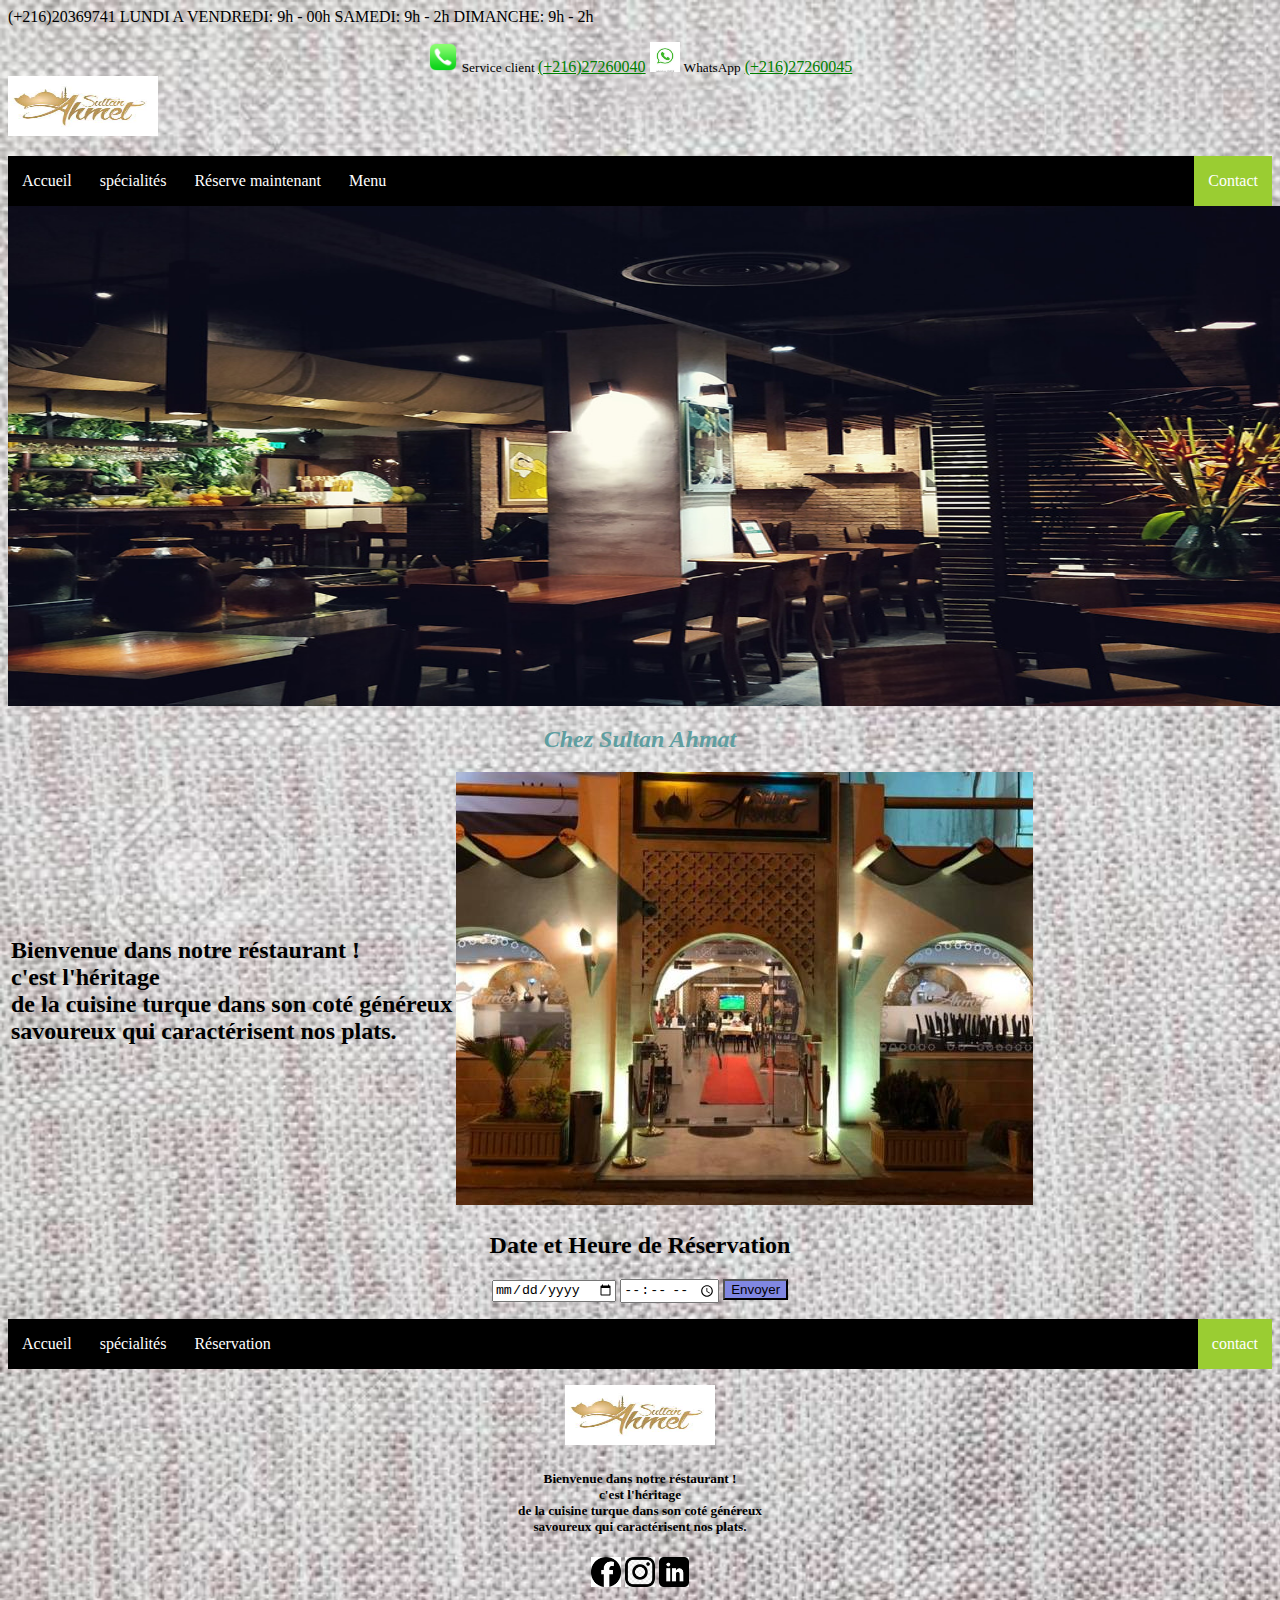
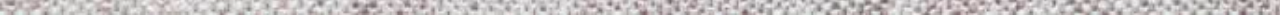
<file: index.html>
<!DOCTYPE html>
<html lang="en">
<head>
    <meta charset="UTF-8">
    <meta http-equiv="X-UA-Compatible" content="IE=edge">
    <meta name="viewport" content="width=device-width, initial-scale=1.0">
    <link rel="stylesheet" href="index.css">
    


    <title>Document</title>
</head>
<body>



     <!-- ======= Top Bar ======= -->
  <div id="topbar" class="d-flex align-items-center fixed-top">
    <div class="container d-flex">
      <div class="contact-info mr-auto">
        <i class="icofont-phone"></i> (+216)20369741
        <span class="d-none d-lg-inline-block"><i class="icofont-clock-time icofont-rotate-180"></i> LUNDI A VENDREDI:  9h - 00h SAMEDI: 9h - 2h DIMANCHE: 9h - 2h</span>
      </div>
    


        
    
    
     
         
        
            <p> 
            <center><img src="Phone_iOS.png" alt="logo" width="30px" height="30px">
                <small> Service client </small> 
                 <a style="color: green;"><u>(+216)27260040</u></a>
                 <img src="index.jpeg" alt="logo" width="30px" height="30px">
                  <small>WhatsApp</small>  
                  <a style="color: green;"> <u>(+216)27260045</u></a>  
                  </center>
                  <img src="logo7.jpeg" alt="logo" width="150px" height="60px" >
             </p>
               
        </div>
        <div class="header">
           
              <ul>
              <li> <a href="index.html">Accueil</a></li>
                <li> <a href="specialité.html">spécialités</a></li>
                <li> <a href="reserve maintenant.html">Réserve maintenant</a></li>
                <li> <a href="menu.html">Menu</a></li>
                
               
                 <li  style="float:right"><a class="active"
                   href="contact.html">Contact</a></li>
             </ul>   
            
          
            
            </div>
        </div>  
         
         <div class="conteneur"> 
             
               <img src="about.jpg" alt="image" width="1300px" height="500px">
                

       
         
         
            
             
    
                 
                     <h1> <center>Chez Sultan Ahmat</center></h1>

                     <table>
                        <tr>
                            <td>
                               <a style="color: rgb(183, 0, 255);" ></a>
                       <p> <h2>Bienvenue dans notre réstaurant ! <br>c'est l'héritage<br> de la cuisine turque dans son coté généreux <br> savoureux qui caractérisent nos plats. </h1> </p>

                       <td> <img src="sul1.jpg" alt="" width="100%" height="100%"></td>

                        </tr>
                    </table>
                     
                     



                     
         </div>
                     
                  <tr></tr>
                     <center> <h2> Date  et Heure de Réservation</h2>
                      <input type="date" name="date" id="date">
                      <input  type="time" name="time" min="9:00" max="18:00" required>
                      <input type="button" style="background-color:rgb(128, 135, 226);" value="Envoyer">
                    </center>
                    </tr>
                    
                 
             
               </table>   </form>
               </div> 
        

         </div>
            
            
                </div>
             <table> 
                 <tr>
                    <p>
                        
                    
                
               
                 
              
                
            
            
                
        
              
                
            
                
                
                    <ul>
                        <li> <a href="index.html">Accueil</a></li>
                          <li> <a href="specialité.html">spécialités</a></li>
                          <li> <a href="reserve maintenant.html">Réservation</a></li>
                       
    
                           <li  style="float:right"><a class="active"
                             href="contact.html">contact</a></li>
                       </ul>
    
                </div>
                <div class="footer2">
                    <p>
    
    
                  <center>   <img src="logo7.jpeg" alt="logo" width="150px" height="60px">
                    <h5> Bienvenue dans notre réstaurant ! <br>c'est l'héritage<br> de la cuisine turque dans son coté généreux <br> savoureux qui caractérisent nos plats. </h1> </p>
                          </h5>
    
                      <img src="fb.png" alt="face" width="30px" height="30px">
                      <img src="inst.jpeg" alt="insta" width="30px" height="30px">
                      <img src="in.png" alt="in" width="30px" height="30px">
    
                    </p></center>

                    




<script src="index.js"></script>


    </body>


</html>
</file>
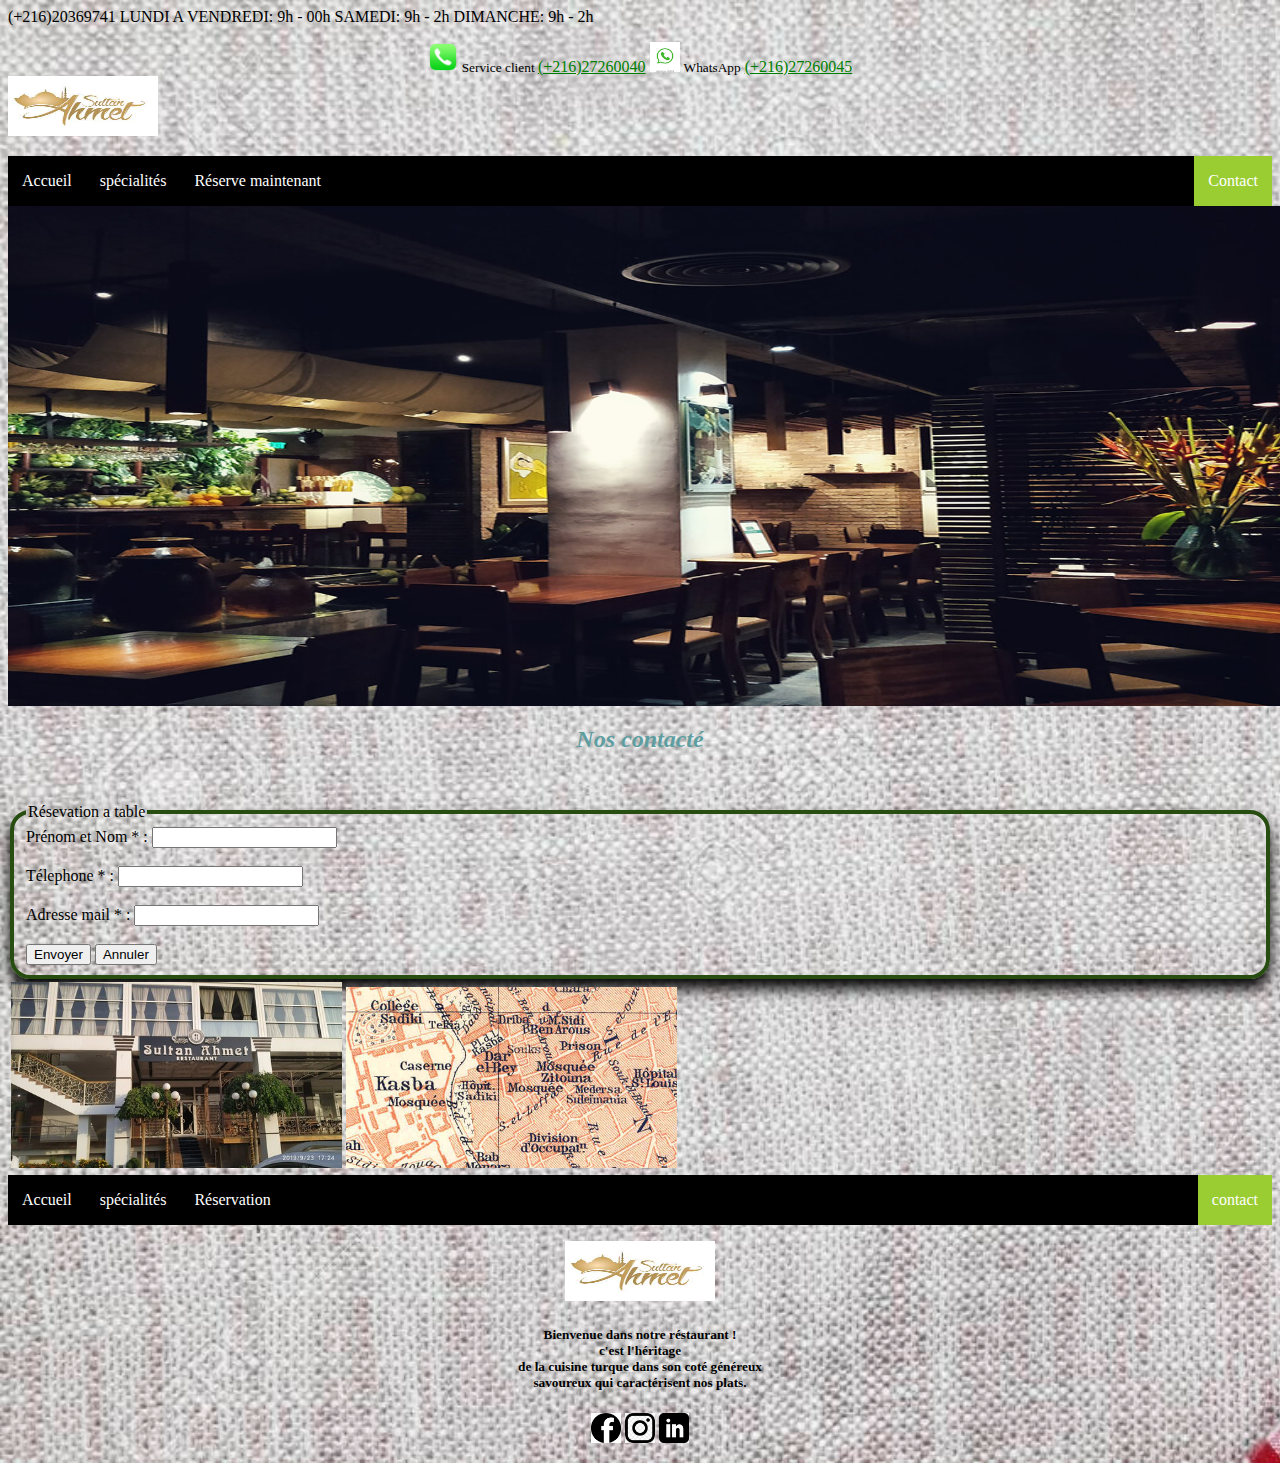
<file: contact.html>
<!DOCTYPE html>
<html lang="en">
<head>
    <meta charset="UTF-8">
    <meta http-equiv="X-UA-Compatible" content="IE=edge">
    <meta name="viewport" content="width=device-width, initial-scale=1.0">
    <link rel="stylesheet" href="index.css">
    <title>Document</title>
</head>
<body>
     <!-- ======= Top Bar ======= -->
  <div id="topbar" class="d-flex align-items-center fixed-top">
    <div class="container d-flex">
      <div class="contact-info mr-auto">
        <i class="icofont-phone"></i> (+216)20369741
        <span class="d-none d-lg-inline-block"><i class="icofont-clock-time icofont-rotate-180"></i> LUNDI A VENDREDI:  9h - 00h SAMEDI: 9h - 2h DIMANCHE: 9h - 2h</span>
      </div>
    


        
    
    
     
         
        
            <p> 
            <center><img src="Phone_iOS.png" alt="logo" width="30px" height="30px">
                <small> Service client </small> 
                 <a style="color: green;"><u>(+216)27260040</u></a>
                 <img src="index.jpeg" alt="logo" width="30px" height="30px">
                  <small>WhatsApp</small>  
                  <a style="color: green;"> <u>(+216)27260045</u></a>  
                  </center>
                  <img src="logo7.jpeg" alt="logo" width="150px" height="60px" >
             </p>
               
        </div>
        <div class="header">
           
              <ul>
              <li> <a href="index.html">Accueil</a></li>
                <li> <a href="specialité.html">spécialités</a></li>
                <li> <a href="reserve maintenant.html">Réserve maintenant</a></li>
                
               
                 <li  style="float:right"><a class="active"
                   href="contact.html">Contact</a></li>
             </ul>   
            
          
            
            </div>
        </div>  


        
         
         <div class="conteneur"> 
             
               <img src="about.jpg" alt="image" width="1300px" height="500px">
               <form   name="formulaire" method="GET"  action="insec.html">
                <center><strong><h1> Nos contacté</h1></strong></center>
      
                <div class="grid-container">
                 <fieldset  >  
                   <legend> Résevation  a table</table></legend>
                     <!--name-->
           
                   <div class="grid-item1"> <label for=nom>Prénom et Nom * :</label>
                                              <input type="text" name="name"  id="name" > </div><br>
           
                     <!--tel-->
                   <div class="grid-item2"> <label for=telephone>Télephone * :</label>
                                              <input id= "telephone"  name=telephone type=telephone > </div><br>
           
                    <!--email-->
                   <div class="grid-item3">  <label for=email> Adresse mail * :</label>
                                              <input id=email name=email type=email  ></div><br>
              
 <!--button-->

             
 <div class="grid-item7" >  <button  type="submit" class="but" onclick="return verif()" >  Envoyer</button>
    <button  class="but" onclick="submit" >  Annuler</button> </div>
</fieldset>
</div>
</form>  


<table>
  <tr>
      <td>
<div class="#">
<img src="L.jpeg" alt= "image" height= "30%" width="30%">
<img src="maps12.jpg" alt= "image"  width="30%" height="30%">

</div> 
</td>
</tr>
</table>


           
<script  language="javascript" >
    function verif ()
  {
      //nom prenom
    a = formulaire.name.value;
    exp=/^[A-Z]{1}[a-z ]+$/;
    if(exp.test(a)==false ) 
   {
   alert ("vérifier votre Nom et Prénom sont incorrect!");
    return false;


  }
  //**teléphone
else if (formulaire.CIN.value.length !=8)
{
  alert ("vérifier votre telephoneest incorrect!");
  return false;
}
//**email

else if((formulaire.email.value.indexOf('@')== -1)||(formulaire.email.value.indexOf('.')< 0 ) )
{ 
alert("vérifier votre email est incorrect!");
return false;
}
  </script>
  <div class="footer1">
                    <ul>
                        <li> <a href="index.html">Accueil</a></li>
                          <li> <a href="specialité.html">spécialités</a></li>
                          <li> <a href="reserve maintenant.html">Réservation</a></li>
                       
    
                           <li  style="float:right"><a class="active"
                             href="contact.html">contact</a></li>
                       </ul>
    
                </div>
                <div class="footer2">
                    <p>
    
    
                  <center>   <img src="logo7.jpeg" alt="logo" width="150px" height="60px">
                    <h5> Bienvenue dans notre réstaurant ! <br>c'est l'héritage<br> de la cuisine turque dans son coté généreux <br> savoureux qui caractérisent nos plats. </h1> </p>
                          </h5>
    
                      <img src="fb.png" alt="face" width="30px" height="30px">
                      <img src="inst.jpeg" alt="insta" width="30px" height="30px">
                      <img src="in.png" alt="in" width="30px" height="30px">
    
                    </p></center>

    </body>
</html>


         
         </div>
         </body>
         </html>
</file>
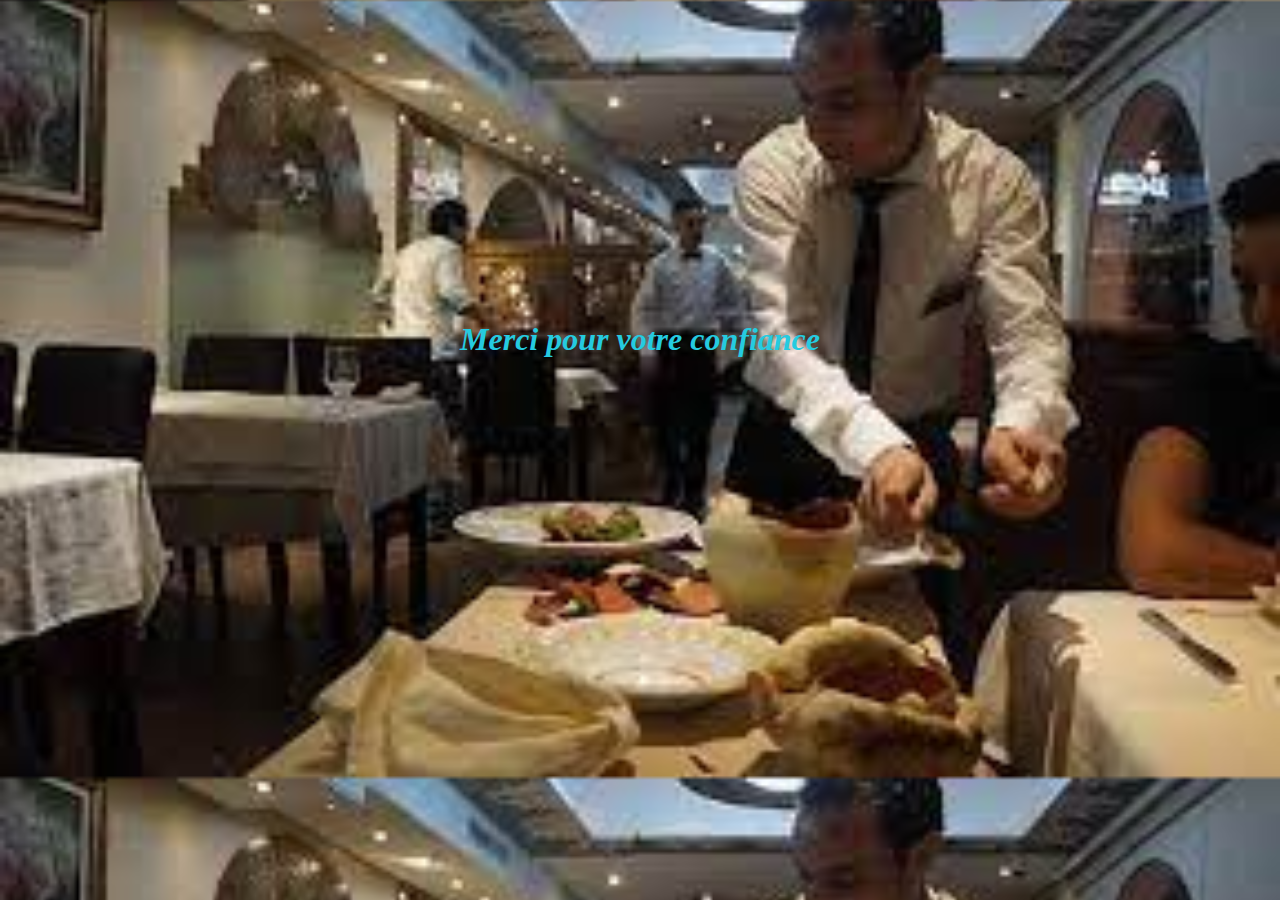
<file: insec.html>
<!DOCTYPE html>
<html lang="en">
<head>
    <meta charset="UTF-8">
    <meta http-equiv="X-UA-Compatible" content="IE=edge">
    <meta name="viewport" content="width=, initial-scale=1.0">
    <title>Document</title>
    <link rel="stylesheet" href="form.css">
</head>
<body>
    
    <center><h1><strong> Merci pour votre confiance </h1></center></strong> 
</body>
</html>
</div>
</file>
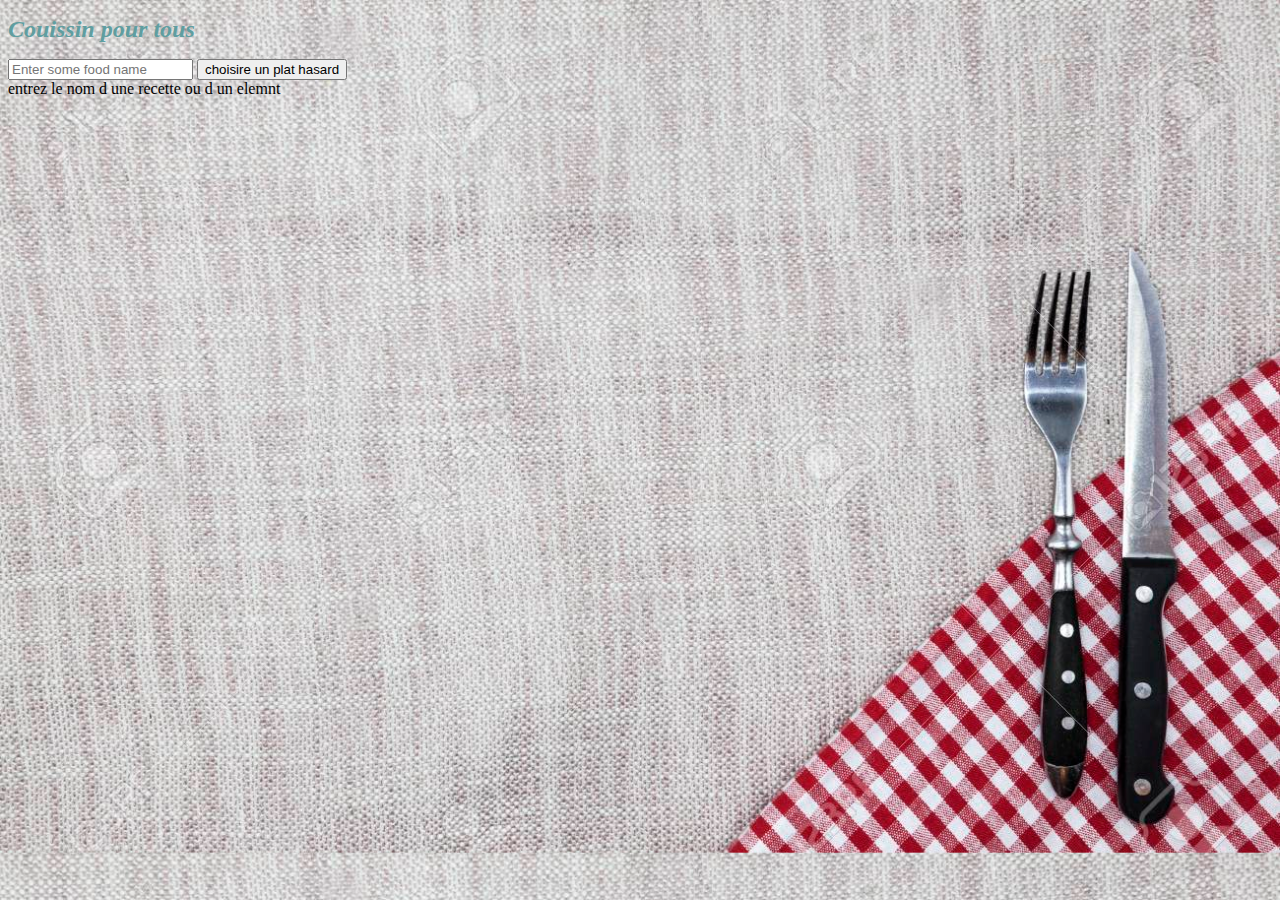
<file: menu.html>
<!DOCTYPE html>
<html lang="en">
<head>
    <meta charset="UTF-8">
    <meta http-equiv="X-UA-Compatible" content="IE=edge">
    <meta name="viewport" content="width=device-width, initial-scale=1.0">
    <link rel="stylesheet" href="index.css">
    <title>Document</title>
</head>
<body>

    


<h1>Couissin pour tous </h1>
  <input type="text" placeholder="Enter some food name" id="searchInput">
  <button id="randomMeal">choisire un plat hasard</button>
  <div id="results">entrez  le nom d une recette ou d un elemnt</div>

  
        </div>
        <link rel="stylesheet" href="https://use.fontawesome.com/releases/v5.8.2/css/all.css">





        <script src="index.js"></script>
        
      
      

</body>
</html>
</file>
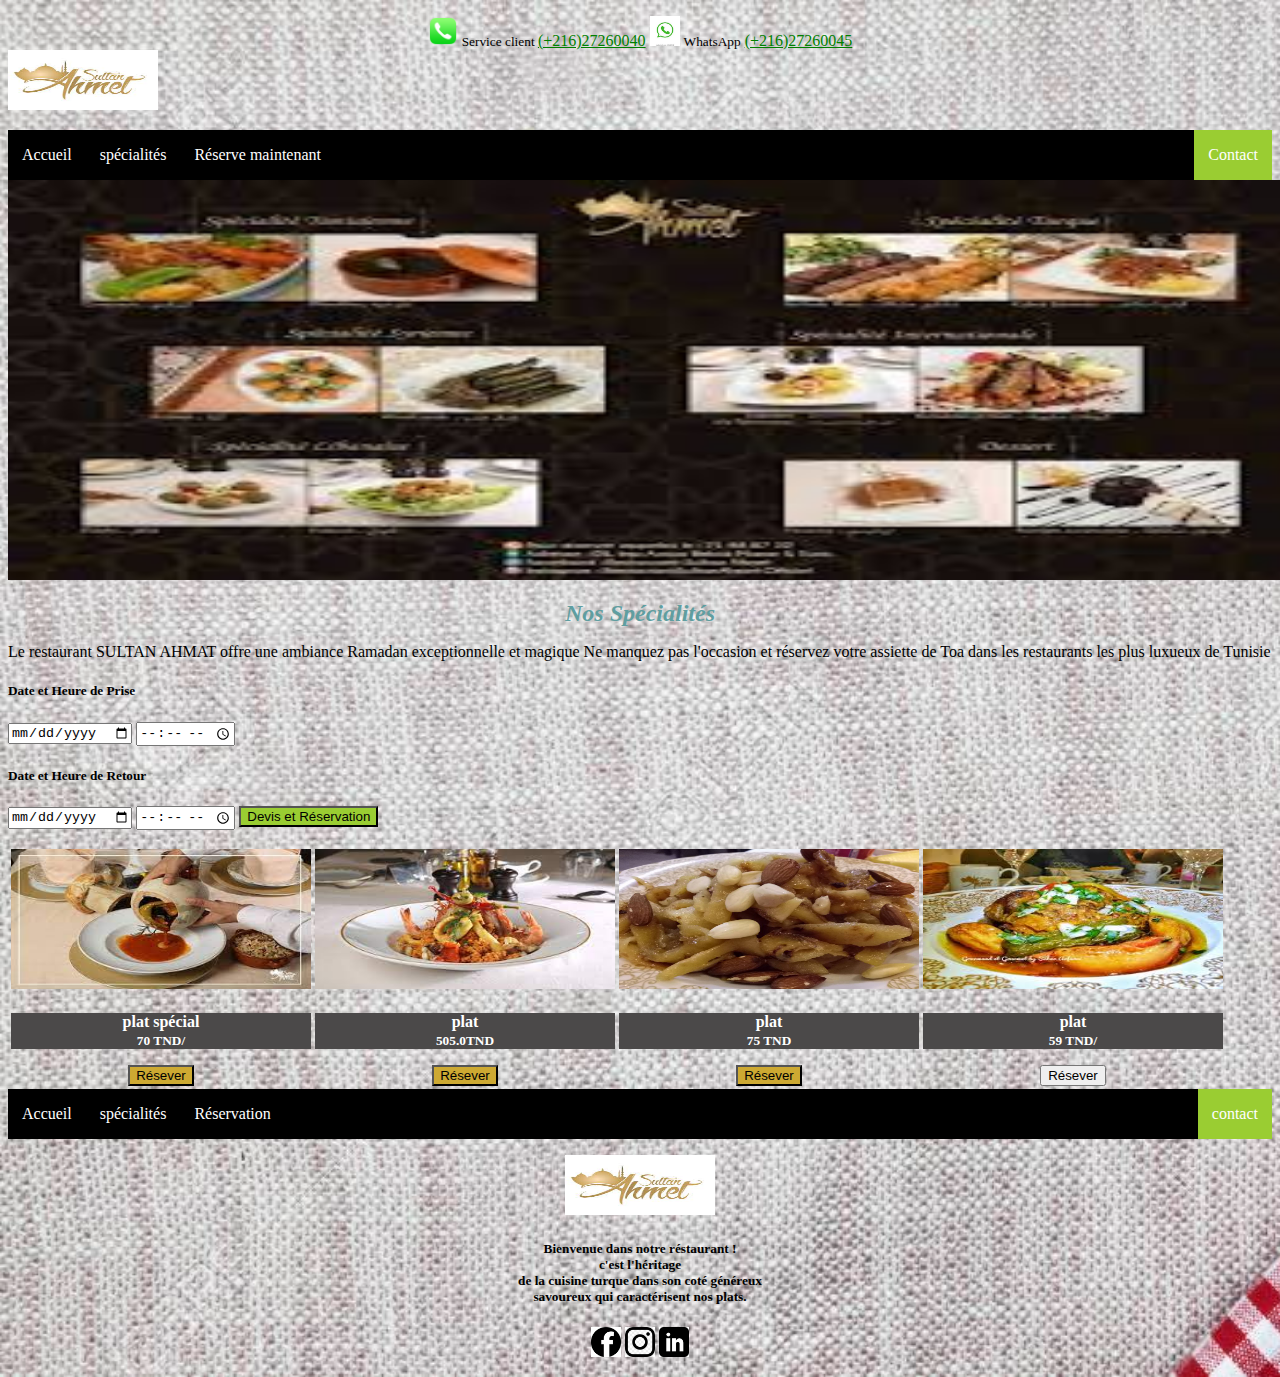
<file: specialité.html>
<!DOCTYPE html>
<html lang="en">
<head>
    <meta charset="UTF-8">
    <meta http-equiv="X-UA-Compatible" content="IE=edge">
    <meta name="viewport" content="width=device-width, initial-scale=1.0">
    <link rel="stylesheet" href="index.css">
    <title>Document</title>
</head>
<body>
    


        
    
    
     
         
        
            <p> 
            <center><img src="Phone_iOS.png" alt="logo" width="30px" height="30px">
                <small> Service client </small> 
                 <a style="color: green;"><u>(+216)27260040</u></a>
                 <img src="index.jpeg" alt="logo" width="30px" height="30px">
                  <small>WhatsApp</small>  
                  <a style="color: green;"> <u>(+216)27260045</u></a>  
                  </center>
                  <img src="logo7.jpeg" alt="logo" width="150px" height="60px" >
             </p>
               
        </div>
        <div class="header">
           
              <ul>
              <li> <a href="index.html">Accueil</a></li>
                <li> <a href="specialité.html">spécialités</a></li>
                <li> <a href="reserve maintenant.html">Réserve maintenant</a></li>
                
               
                 <li  style="float:right"><a class="active"
                   href="contact.html">Contact</a></li>
             </ul>   
            
          
            
            </div>
        </div>  
         
         <div class="conteneur"> 
             
               <img src="images100.jpeg" alt="image" width="1300px" height="400px">
                

       
         </div>
         
            
             
         <div class="conteneur"> 
                 
                     <h1> <center><strong> Nos Spécialités</strong></center></h1>

                 


                     <p>Le restaurant SULTAN AHMAT offre une ambiance Ramadan exceptionnelle et magique Ne manquez pas l'occasion et réservez votre assiette de Toa dans les restaurants les plus luxueux de Tunisie</p>
         </div>
                     
                  <tr></tr>
                      <h5> Date et Heure de Prise </h5>
                      <input type="date" name="date" id="date">
                      <input  type="time" name="time" min="9:00" max="18:00" required>
                      <h5> Date et Heure de Retour </h5>
                      <input type="date" name="date" id="date">
                      <input  type="time" name="time" min="9:00" max="18:00" required>
                      <input type="button" style="background-color:yellowgreen;" value="Devis et Réservation">
                      
                    </tr>
                    <table> 
                      <tr>
                         <p>
                             
                         
                     <td> <img src="resto.jpeg" alt="image" width="300px" height="140px" ></td>
                     <td>  <img src="resto1.jpeg" alt="photo" width="300px" height="140px" ></td>
                     <td>  <img src="resto5.jpg" alt="logo"width="300px" height="140px" ></td>
                     <td>  <img src="resto8.jpeg" alt="img"width="300px" height="140px"  ></td>
                     </p>
                 </tr>
                 <th ><p style="background-color: rgb(75, 73, 73);"><a style="color: white;"> plat spécial<br><small>70 TND/</small></a></p>
                     <input type="button"  style="background-color:rgb(205, 169, 50);"value="Résever" ></th>
                 <th ><p style="background-color: rgb(75, 73, 73);"><a style="color: white;">plat <br><small>505.0TND</small></a></p>
                      <input type="button"  style="background-color:rgb(205, 169, 50);"value="Résever" ></th>    
                 <th ><p style="background-color: rgb(75, 73, 73);"><a style="color: white;"> plat<br><small>75 TND</small></a></p>
                     <input type="button"  style="background-color:rgb(205, 169, 50);"value="Résever" ></th>
                 <th ><p style="background-color: rgb(75, 73, 73);"> <a style="color: white;">plat<br><small>59 TND/</small></a></p>
                     <input type="button"  style="background-color:rgb(205, 169 50);"value="Résever" ></th>
                    
                 
             
               </table>   </form>
               </div> 
        

         </div>
            <div class="content"> 
               
                   
            
             
                <div class="footer1">
                    <ul>
                        <li> <a href="index.html">Accueil</a></li>
                          <li> <a href="specialité.html">spécialités</a></li>
                          <li> <a href="reserve maintenant.html">Réservation</a></li>
                       
    
                           <li  style="float:right"><a class="active"
                             href="contact.html">contact</a></li>
                       </ul>
    
                </div>
                <div class="footer2">
                    <p>
    
    
                  <center>   <img src="logo7.jpeg" alt="logo" width="150px" height="60px">
                    <h5> Bienvenue dans notre réstaurant ! <br>c'est l'héritage<br> de la cuisine turque dans son coté généreux <br> savoureux qui caractérisent nos plats. </h1> </p>
                          </h5>
    
                      <img src="fb.png" alt="face" width="30px" height="30px">
                      <img src="inst.jpeg" alt="insta" width="30px" height="30px">
                      <img src="in.png" alt="in" width="30px" height="30px">
    
                    </p></center>

    </body>
</html>
</file>
<file: index.css>
@import url('https://fonts.googleapis.com/css2?family=Josefin+Sans:wght@300&display=swap');

  ul {
    list-style-type: none;
    margin: 0;
    padding: 0;
    overflow: hidden;
    background-color:black;
  }

  li {
    float: left;


  }

  li a {
    display: block;
    color:white;
    text-align: center;
    padding: 16px 14px;
    text-decoration: none;


  }
  li a:hover:not(.active) {
    background-color:yellowgreen;
  }

  .active {
    background-color: yellowgreen;
  }
  h1{font-style: italic;font-size: xx-large; color: coral;}
  body{background-color: brown;}
  body{background-image: images.jpeg;}
  body {
    background-image: url(ar.jpg);
    background-size: cover;}
    input[itme2]
    .grid-item2{
      margin-right: 200%;padding-left: 20%;
      
      }
      fieldset {
        border: 4px solid rgb(40, 77, 17);
        border-radius: 20px;
        box-shadow:0 10px 15px 0 black;
        margin-top: 50px;}

       .input2{margin-right: 20%;}
       div#slider figure {
        position: relative;; 
        width: 500%;
        margin: 0;
        padding: 0;
        font-size: 0;
        text-align: left;
      }
      div#slider { width: 80%; max-width: 1000px; }   


      #slider{
        overflow: hidden;
      }
      #slide figure{
        position: relative;
        width: 500%;
        margin: 0;
        left:0;
        animation: 20s slider infinite; 
      }

      #slider figure img {
        width: 20%;
        float: lef;


      }
      @keyframes
       slider{

       0% {
         left: 0;
       }
        

        20% {

          left: 0;

        }

        25% {

          left: -100%;
        }
45%{
  left: -100;
}
50%{
  left:  -200;
} 
70%{
  left: -200;
} 
70%{

  left: -300;
}
95%{

  left: -300;
}
100%{
  left: -400;
}
        

       }
       h1{color: cadetblue ; font-style: italic;font-size: x-large;}
</file>
<file: form.css>
body {
    background-image: url(bin.jpeg);
    background-size: cover;}
    h1{display: flex; justify-content: center;}
    h1{padding: 300px;}
    h1{font-size: xx-large; font-style: italic; color: rgb(37, 203, 224);}
</file>
